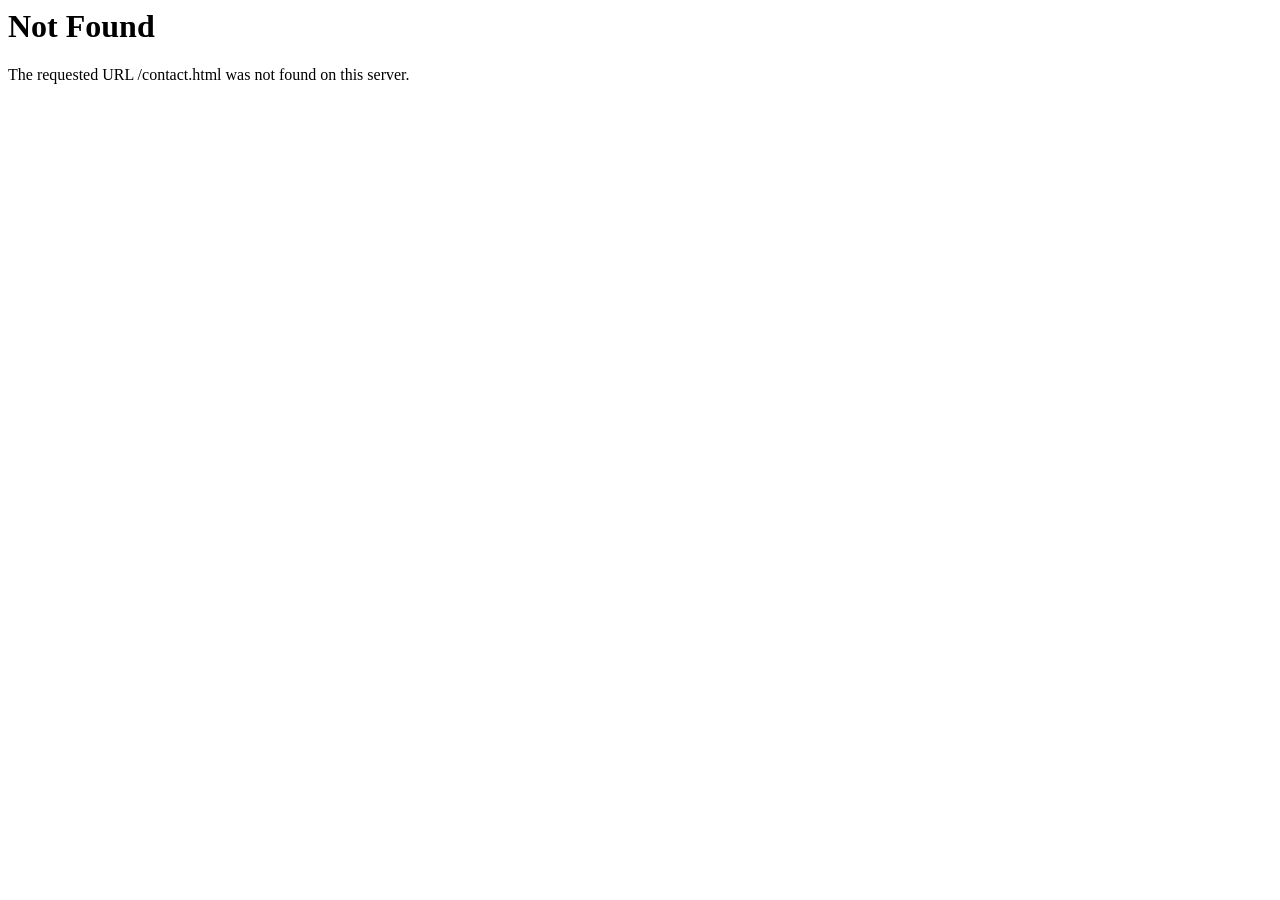
<file: frodo.gq/contact.html>
<!DOCTYPE HTML PUBLIC "-//IETF//DTD HTML 2.0//EN">
<html><head>
<title>404 Not Found</title>
</head><body>
<h1>Not Found</h1>
<p>The requested URL /contact.html was not found on this server.</p>
</body></html>
</file>
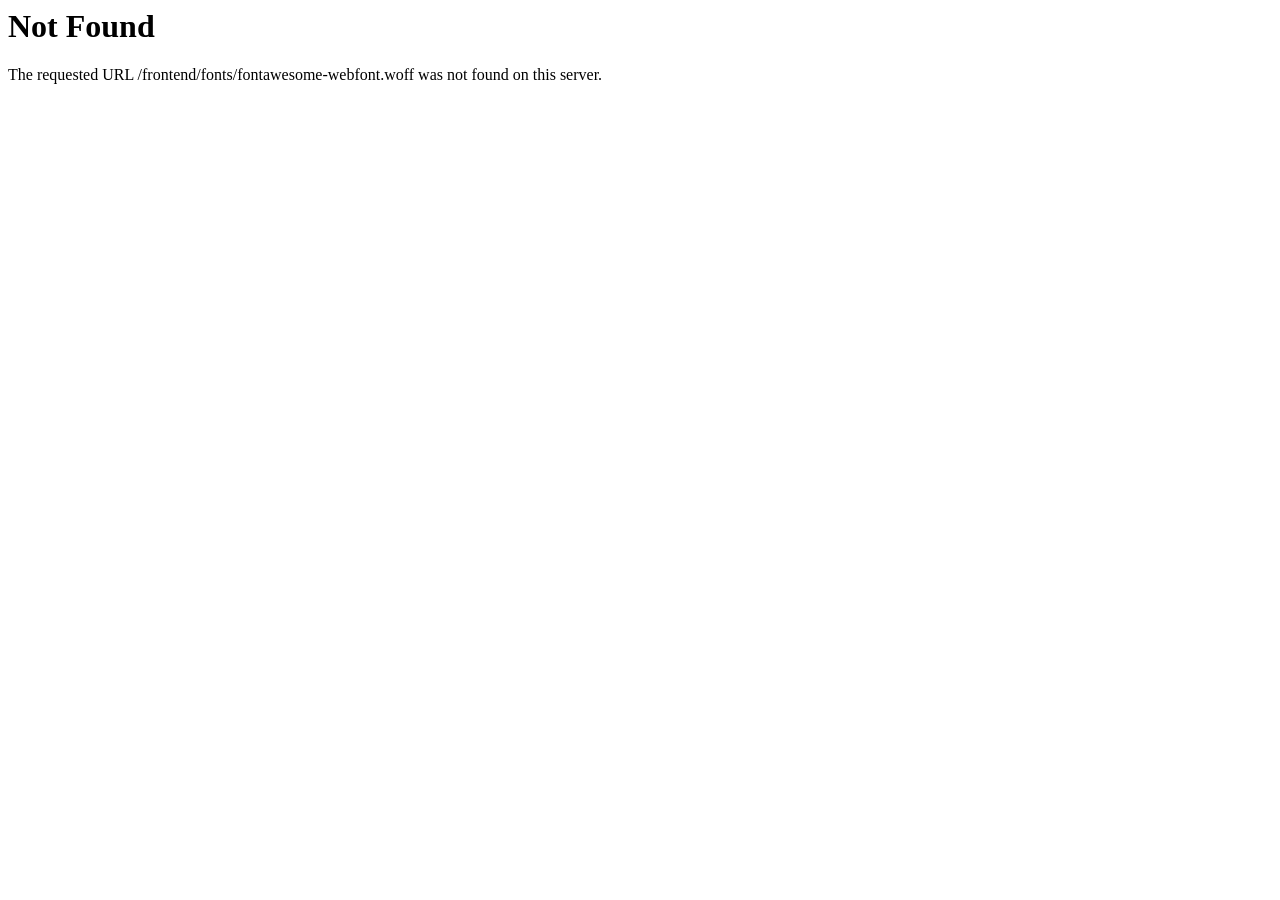
<file: frontend/fonts/fontawesome-webfont78ce-2.html>
<!DOCTYPE HTML PUBLIC "-//IETF//DTD HTML 2.0//EN">
<html><head>
<title>404 Not Found</title>
</head><body>
<h1>Not Found</h1>
<p>The requested URL /frontend/fonts/fontawesome-webfont.woff was not found on this server.</p>
</body></html>
</file>
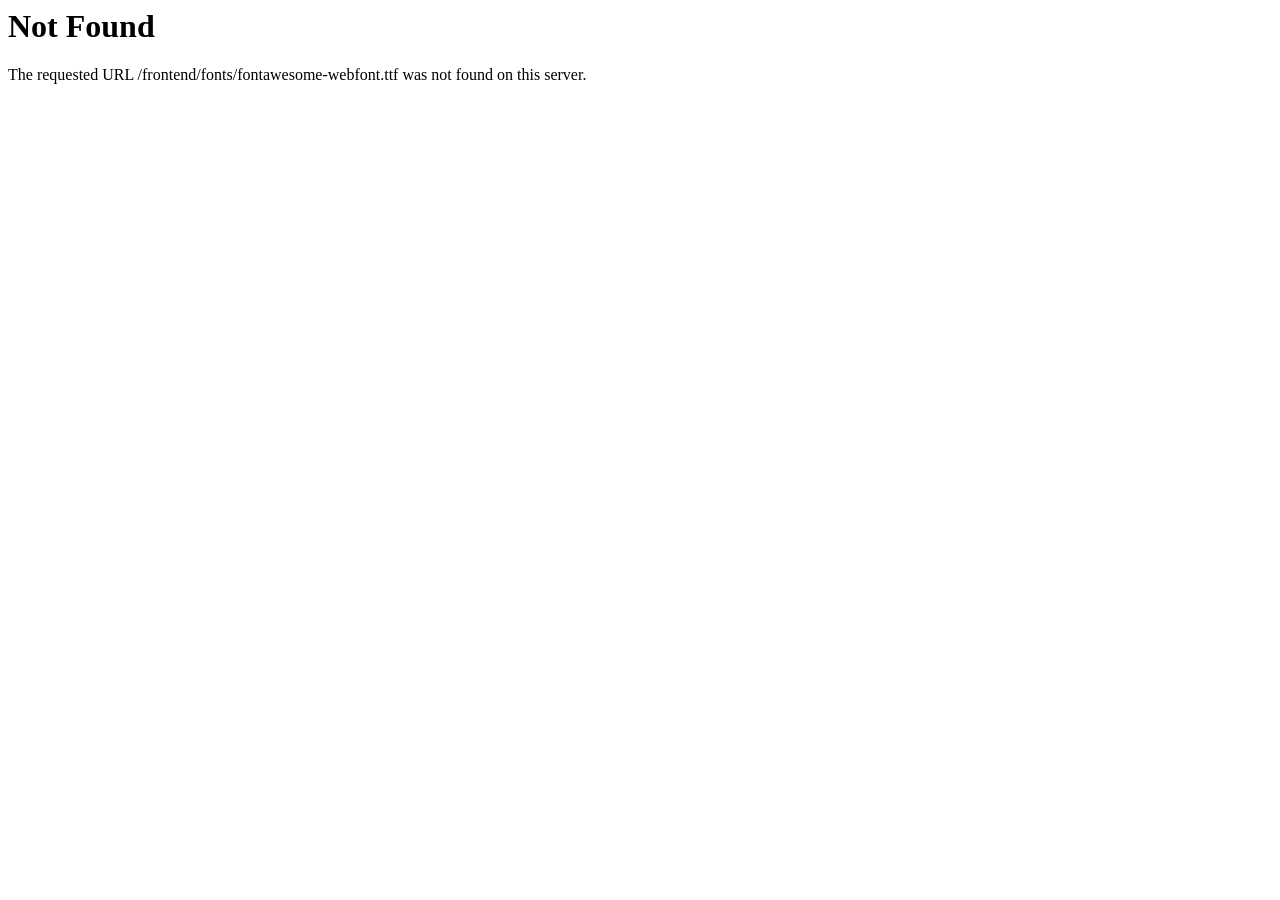
<file: frontend/fonts/fontawesome-webfont78ce-3.html>
<!DOCTYPE HTML PUBLIC "-//IETF//DTD HTML 2.0//EN">
<html><head>
<title>404 Not Found</title>
</head><body>
<h1>Not Found</h1>
<p>The requested URL /frontend/fonts/fontawesome-webfont.ttf was not found on this server.</p>
</body></html>
</file>
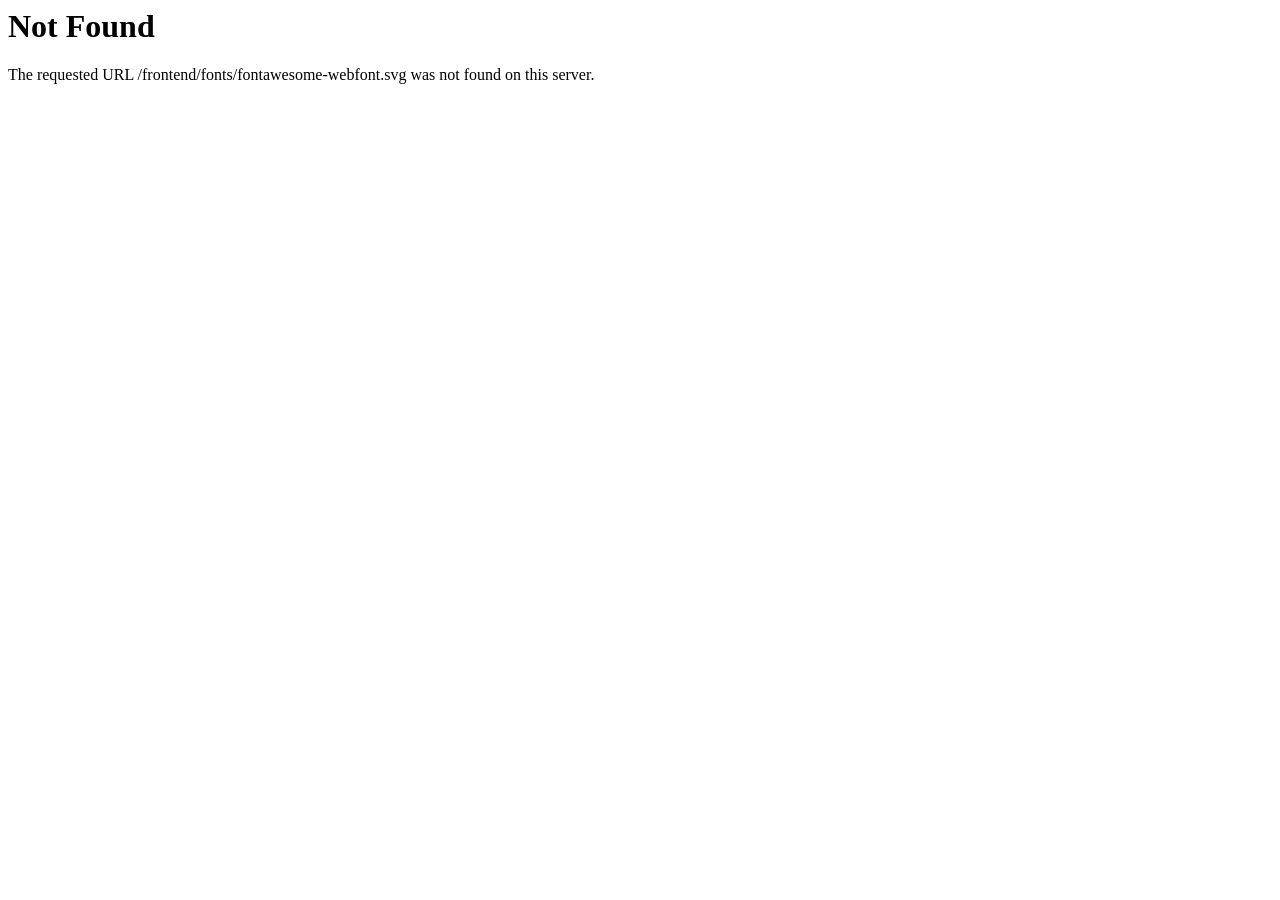
<file: frontend/fonts/fontawesome-webfont78ce-4.html>
<!DOCTYPE HTML PUBLIC "-//IETF//DTD HTML 2.0//EN">
<html><head>
<title>404 Not Found</title>
</head><body>
<h1>Not Found</h1>
<p>The requested URL /frontend/fonts/fontawesome-webfont.svg was not found on this server.</p>
</body></html>
</file>
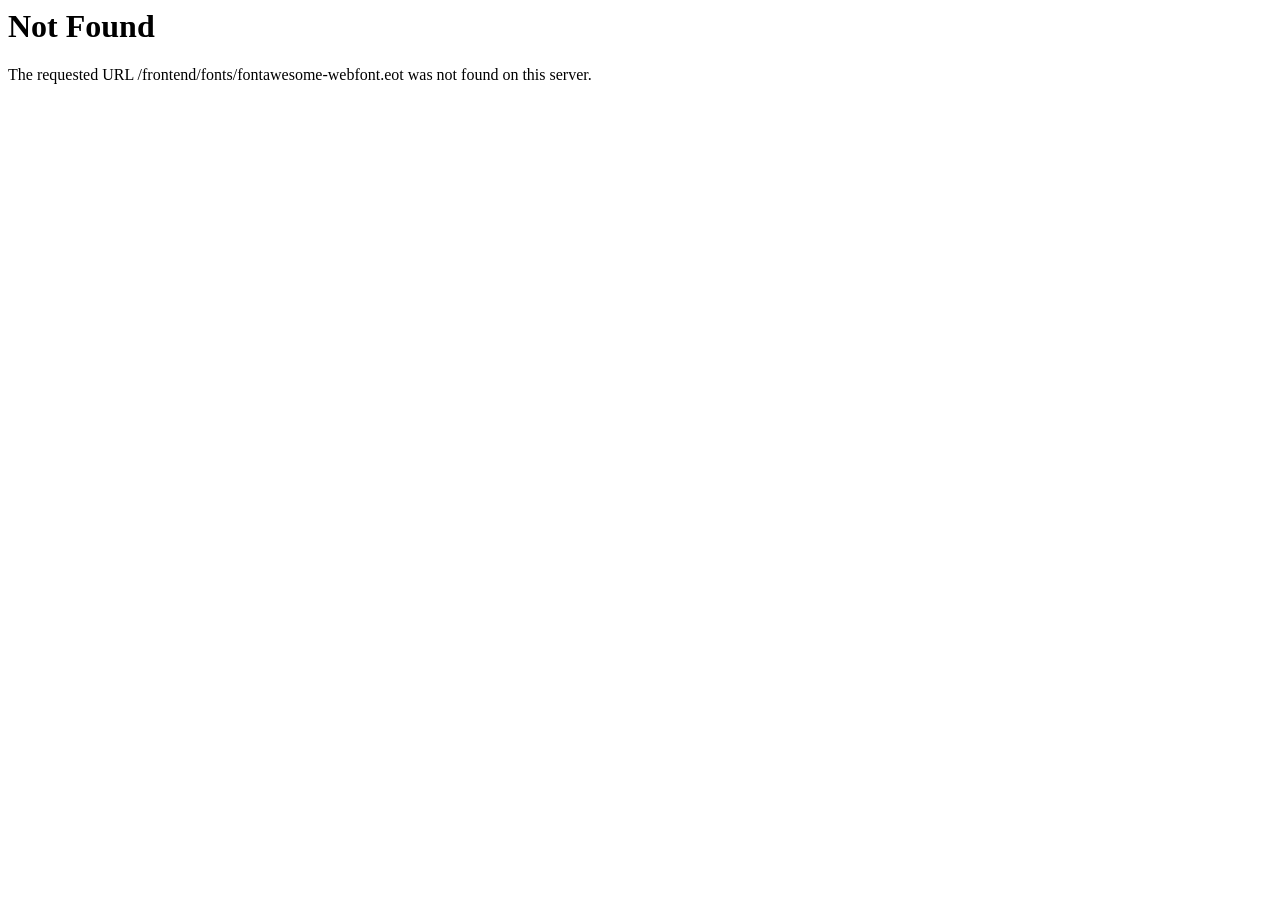
<file: frontend/fonts/fontawesome-webfont78ce.html>
<!DOCTYPE HTML PUBLIC "-//IETF//DTD HTML 2.0//EN">
<html><head>
<title>404 Not Found</title>
</head><body>
<h1>Not Found</h1>
<p>The requested URL /frontend/fonts/fontawesome-webfont.eot was not found on this server.</p>
</body></html>
</file>
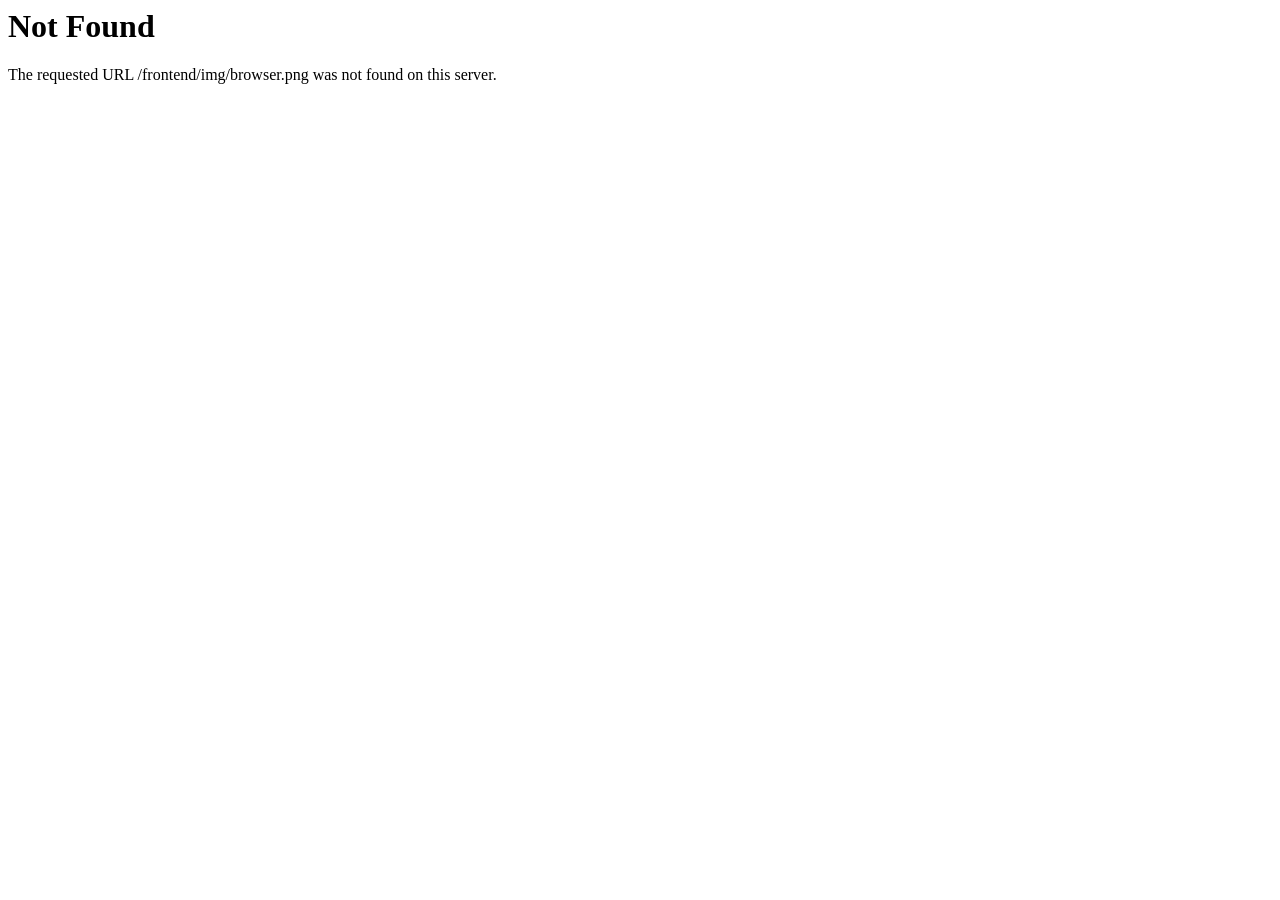
<file: frontend/img/browser.html>
<!DOCTYPE HTML PUBLIC "-//IETF//DTD HTML 2.0//EN">
<html><head>
<title>404 Not Found</title>
</head><body>
<h1>Not Found</h1>
<p>The requested URL /frontend/img/browser.png was not found on this server.</p>
</body></html>
</file>
